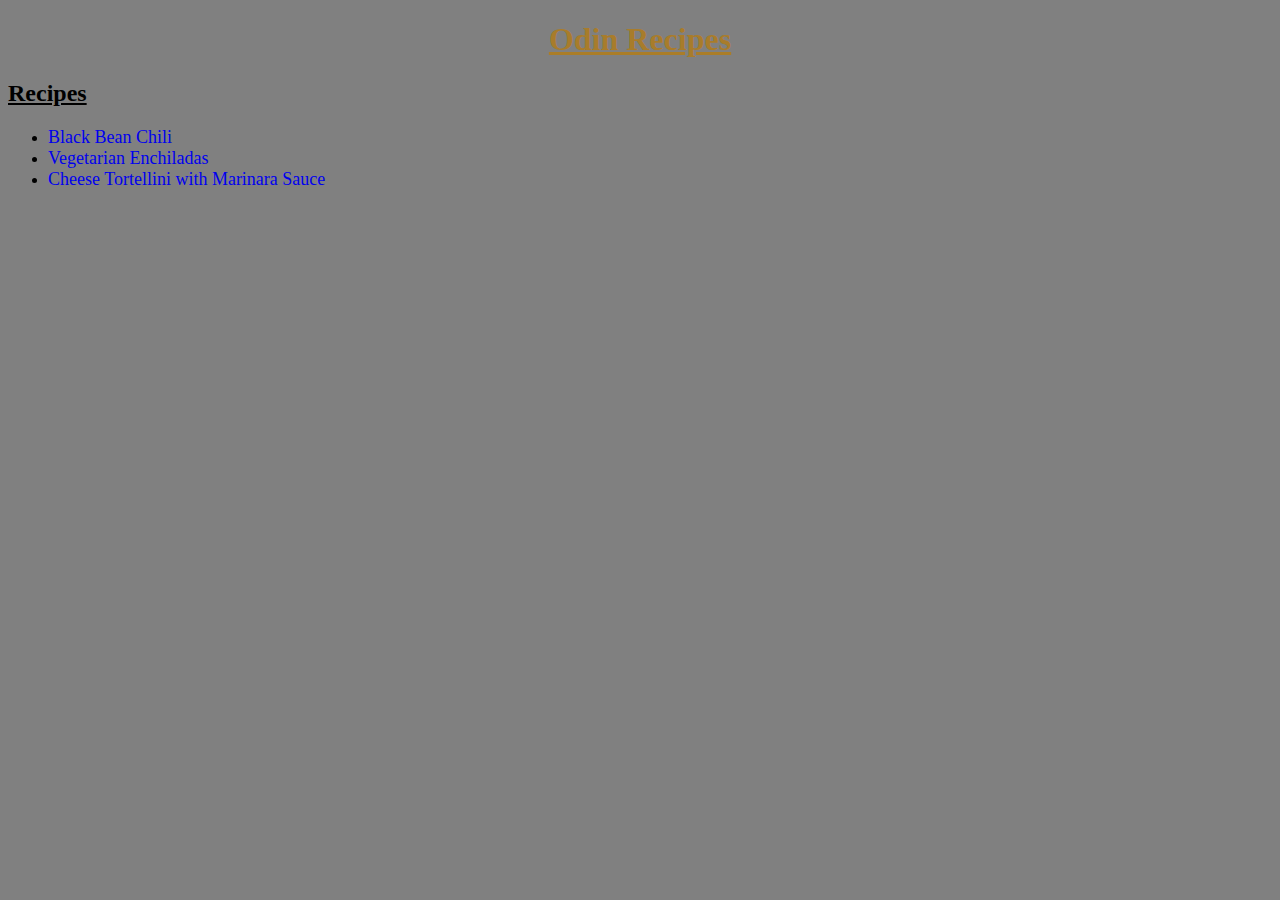
<file: index.html>
<!DOCTYPE html>
<html lang="en">
  <head>
    <title>Odin-Recipes</title>
    <meta charset="UTF-8" />
    <link rel="stylesheet" href="style.css" />
    <h1 class="header">Odin Recipes</h1>
  </head>
  <h2 class="header">Recipes</h2>
  <ul>
    <li><a href="./recipes/bean-chili.html">Black Bean Chili</a></li>
    <li><a href="./recipes/veg-enchiladas.html">Vegetarian Enchiladas</a></li>
    <li>
      <a href="./recipes/cheese-tort.html">
        Cheese Tortellini with Marinara Sauce
      </a>
    </li>
  </ul>
</html>
</file>
<file: style.css>
.header {
  text-decoration: underline;
}

.food-image {
  display: block;
  margin-left: auto;
  margin-right: auto;
  height: auto;
  width: 400px;
  align-self: center;
}
h1 {
  font-weight: bold;
  text-align: center;
  color: rgba(184, 123, 10, 0.747);
}

a {
  text-decoration: wavy;
  font-size: large;
  font-family: Cambria, Cochin, Georgia, Times, "Times New Roman", serif;
}

body {
  background-color: gray;
}
</file>
